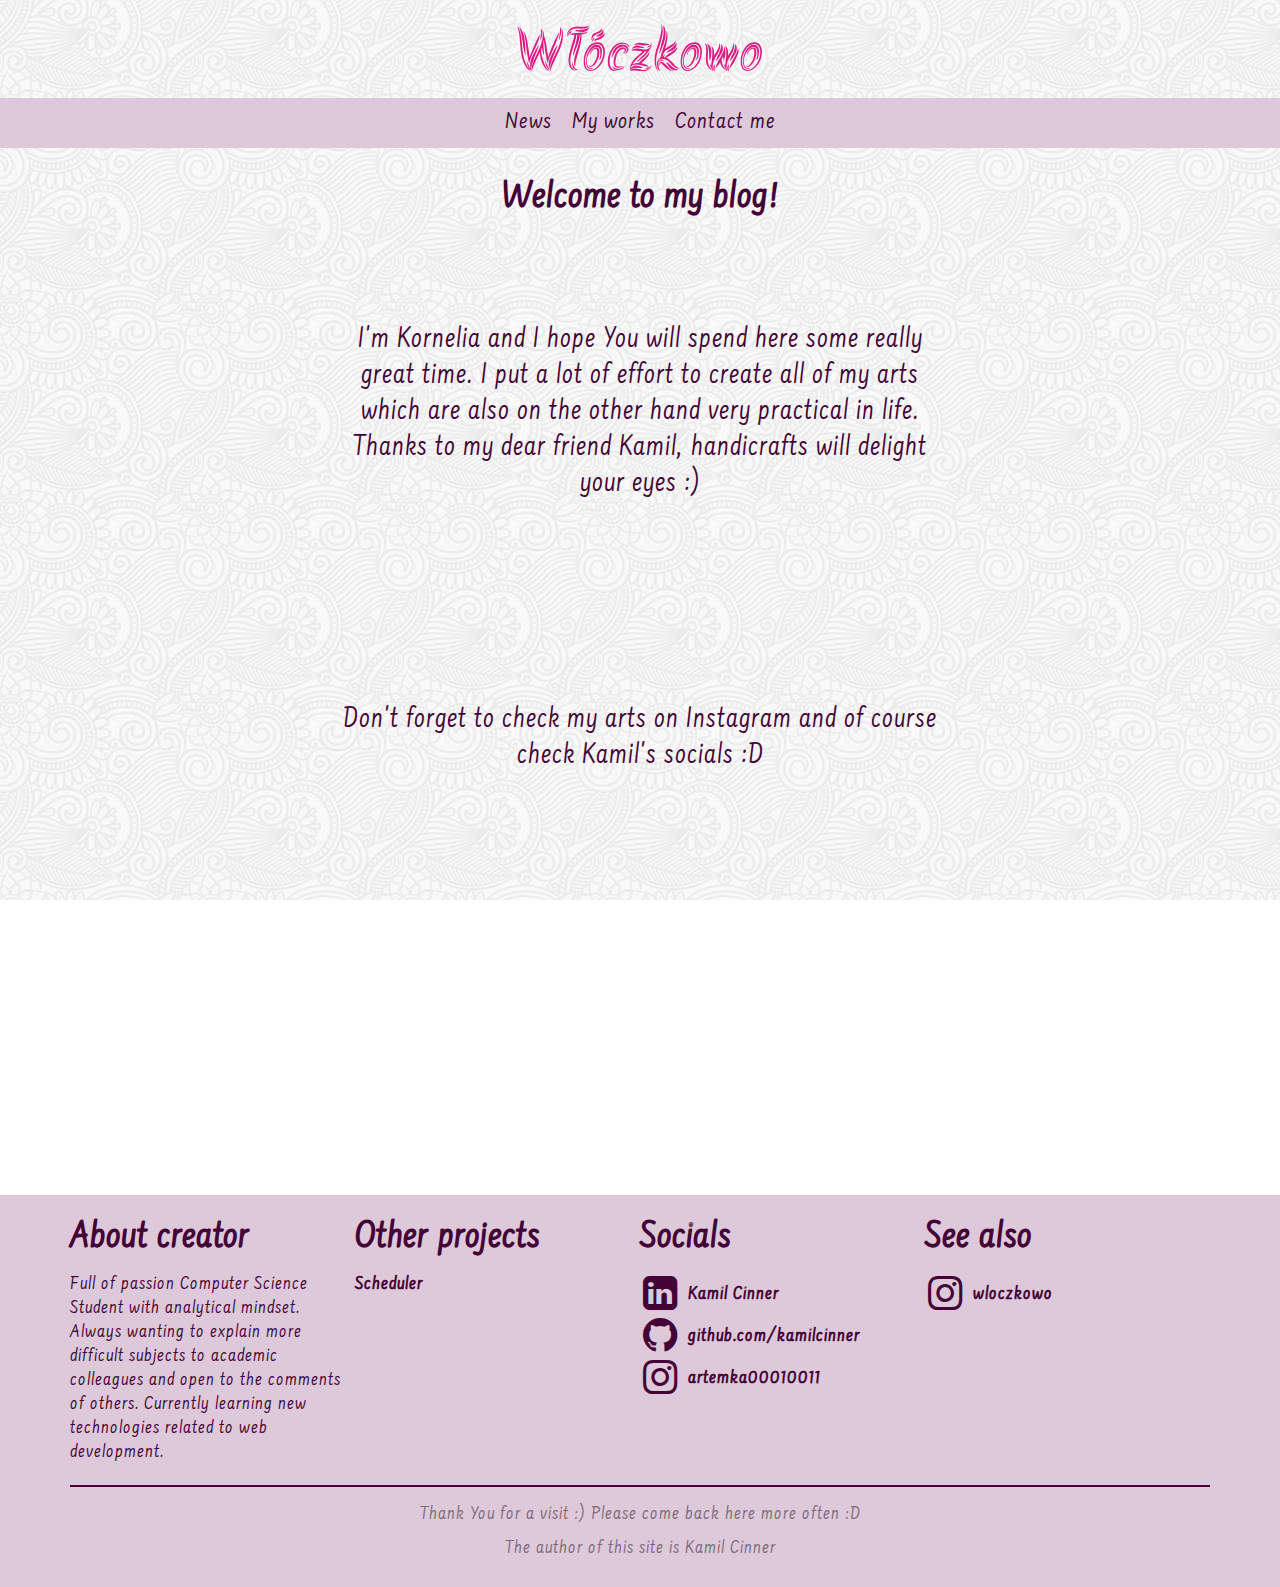
<file: index.html>
<!doctype html>
<html lang="pl">

<head>
  <meta charset="utf-8" />
  <meta name="viewport" content="width=device-width, initial-scale=1">

  <title>Włóczkowo</title>
  <meta name="description" content="Kornelia's handicrafts">
  <meta name="keywords" content="blog, fibers, twine, bay yarn, worsted, crewel, handicraft">
  <meta name="author" content="Kamil Cinner">

  <link href="https://fonts.googleapis.com/css?family=Akronim&display=swap&subset=latin-ext"
        rel="stylesheet">
  <link href="https://fonts.googleapis.com/css?family=Farsan&display=swap&subset=latin-ext"
        rel="stylesheet">

  <link rel="stylesheet" href="fontello/css/fontello.css">
  <link rel="stylesheet" href="css/base/main.css">

<!--  Favicon-->
  <link rel="apple-touch-icon" sizes="57x57" href="favicon/apple-icon-57x57.png">
  <link rel="apple-touch-icon" sizes="60x60" href="favicon/apple-icon-60x60.png">
  <link rel="apple-touch-icon" sizes="72x72" href="favicon/apple-icon-72x72.png">
  <link rel="apple-touch-icon" sizes="76x76" href="favicon/apple-icon-76x76.png">
  <link rel="apple-touch-icon" sizes="114x114" href="favicon/apple-icon-114x114.png">
  <link rel="apple-touch-icon" sizes="120x120" href="favicon/apple-icon-120x120.png">
  <link rel="apple-touch-icon" sizes="144x144" href="favicon/apple-icon-144x144.png">
  <link rel="apple-touch-icon" sizes="152x152" href="favicon/apple-icon-152x152.png">
  <link rel="apple-touch-icon" sizes="180x180" href="favicon/apple-icon-180x180.png">
  <link rel="icon" type="image/png" sizes="192x192"  href="favicon/android-icon-192x192.png">
  <link rel="icon" type="image/png" sizes="32x32" href="favicon/favicon-32x32.png">
  <link rel="icon" type="image/png" sizes="96x96" href="favicon/favicon-96x96.png">
  <link rel="icon" type="image/png" sizes="16x16" href="favicon/favicon-16x16.png">
  <link rel="manifest" href="favicon/manifest.json">
  <meta name="msapplication-TileColor" content="#ffffff">
  <meta name="msapplication-TileImage" content="favicon/ms-icon-144x144.png">
  <meta name="theme-color" content="#ffffff">
</head>

<body>
<header>
  <div class="logo"><a id="welcome" role="button">Włóczkowo</a></div>

  <nav id="navbar">
    <a id="news" role="button">News</a>
    <a id="my-works" role="button">My works</a>
    <a id="contact-me" role="button">Contact me</a>
  </nav>
</header>

<main>
  <div id="content" class="container">

  </div>
</main>

<footer>
  <div class="container">
    <div class="row">

      <div class="col-sm-6 col-md-4 col-lg-3 col-xl-3">
        <section>
          <h2>About creator</h2>
          <p>
            Full of passion Computer Science Student with analytical mindset.
            Always wanting to explain more difficult subjects to academic colleagues
            and open to the comments of others.
            Currently learning new technologies related to web development.
          </p>
        </section>
      </div>

      <div class="col-sm-6 col-md-4 col-lg-3 col-xl-3">
        <section>
          <h2>Other projects</h2>
          <p><strong><a href="https://scheduler-kamilcinner.herokuapp.com/about/"
                        target="_blank">Scheduler</a></strong></p>
        </section>
      </div>

      <div class="col-sm-6 col-md-4 col-lg-3 col-xl-3">
        <section>
          <h2>Socials</h2>

          <a class="icon-text-combo" href="https://www.linkedin.com/in/kamil-cinner-909b98196"
             target="_blank">
            <i class="icon-linkedin-squared"></i>
            <strong class="my-1">Kamil Cinner</strong>
          </a>

          <a class="icon-text-combo" href="https://github.com/kamilcinner" target="_blank">
            <i class="icon-github-circled"></i>
            <strong class="my-1">github.com/kamilcinner</strong>
          </a>

          <a class="icon-text-combo" href="https://www.instagram.com/artemka00010011"
             target="_blank">
            <i class="icon-instagram"></i>
            <strong class="my-1">artemka00010011</strong>
          </a>

        </section>
      </div>

      <div class="col-sm-6 col-md-4 col-lg-3 col-xl-3">
        <section>
          <h2>See also</h2>
          <a class="icon-text-combo" href="https://www.instagram.com/wloczkowo/"
             target="_blank">
            <i class="icon-instagram"></i>
            <strong class="my-1">wloczkowo</strong>
          </a>
        </section>
      </div>

    </div>

    <hr>

    <div class="info">
      <p>Thank You for a visit :) Please come back here more often :D</p>
      <p>The author of this site is Kamil Cinner</p>
    </div>

  </div>
</footer>

<script src="js/helpers/assets.js"></script>
<script src="js/views/fiber-details.js"></script>

<script src="js/views/welcome.js"></script>
<script src="js/services/sticky-nav.js"></script>
<script src="js/views/news.js"></script>
<script src="js/views/my-works.js"></script>
<script src="js/views/contact-me.js"></script>

<script src="js/index.js"></script>

</body>
</html>
</file>
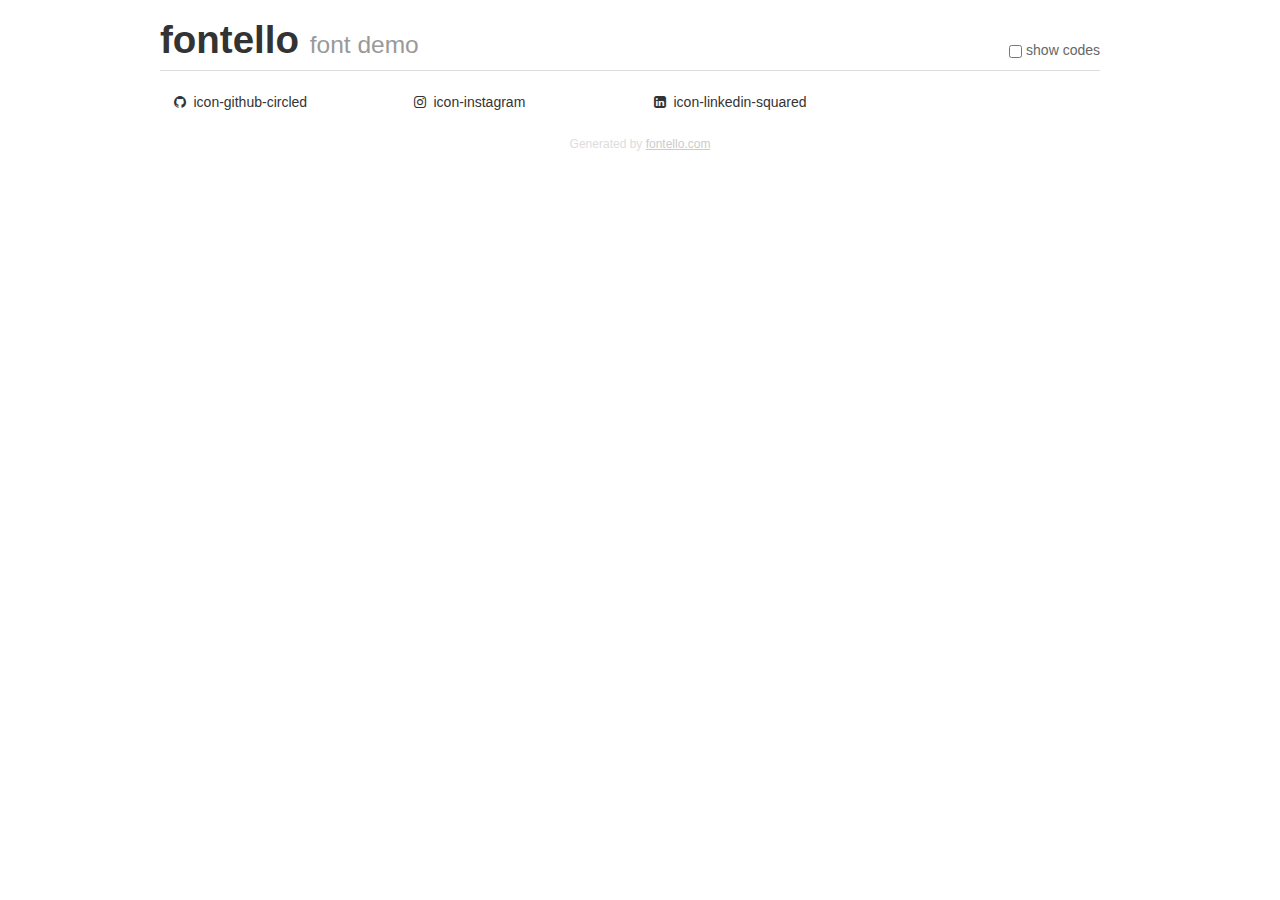
<file: fontello/demo.html>
<!DOCTYPE html>
<html>
  <head><!--[if lt IE 9]><script language="javascript" type="text/javascript" src="//html5shim.googlecode.com/svn/trunk/html5.js"></script><![endif]-->
    <meta charset="UTF-8"><style>/*
 * Bootstrap v2.2.1
 *
 * Copyright 2012 Twitter, Inc
 * Licensed under the Apache License v2.0
 * http://www.apache.org/licenses/LICENSE-2.0
 *
 * Designed and built with all the love in the world @twitter by @mdo and @fat.
 */
.clearfix {
  *zoom: 1;
}
.clearfix:before,
.clearfix:after {
  display: table;
  content: "";
  line-height: 0;
}
.clearfix:after {
  clear: both;
}
html {
  font-size: 100%;
  -webkit-text-size-adjust: 100%;
  -ms-text-size-adjust: 100%;
}
a:focus {
  outline: thin dotted #333;
  outline: 5px auto -webkit-focus-ring-color;
  outline-offset: -2px;
}
a:hover,
a:active {
  outline: 0;
}
button,
input,
select,
textarea {
  margin: 0;
  font-size: 100%;
  vertical-align: middle;
}
button,
input {
  *overflow: visible;
  line-height: normal;
}
button::-moz-focus-inner,
input::-moz-focus-inner {
  padding: 0;
  border: 0;
}
body {
  margin: 0;
  font-family: "Helvetica Neue", Helvetica, Arial, sans-serif;
  font-size: 14px;
  line-height: 20px;
  color: #333;
  background-color: #fff;
}
a {
  color: #08c;
  text-decoration: none;
}
a:hover {
  color: #005580;
  text-decoration: underline;
}
.row {
  margin-left: -20px;
  *zoom: 1;
}
.row:before,
.row:after {
  display: table;
  content: "";
  line-height: 0;
}
.row:after {
  clear: both;
}
[class*="span"] {
  float: left;
  min-height: 1px;
  margin-left: 20px;
}
.container,
.navbar-static-top .container,
.navbar-fixed-top .container,
.navbar-fixed-bottom .container {
  width: 940px;
}
.span12 {
  width: 940px;
}
.span11 {
  width: 860px;
}
.span10 {
  width: 780px;
}
.span9 {
  width: 700px;
}
.span8 {
  width: 620px;
}
.span7 {
  width: 540px;
}
.span6 {
  width: 460px;
}
.span5 {
  width: 380px;
}
.span4 {
  width: 300px;
}
.span3 {
  width: 220px;
}
.span2 {
  width: 140px;
}
.span1 {
  width: 60px;
}
[class*="span"].pull-right,
.row-fluid [class*="span"].pull-right {
  float: right;
}
.container {
  margin-right: auto;
  margin-left: auto;
  *zoom: 1;
}
.container:before,
.container:after {
  display: table;
  content: "";
  line-height: 0;
}
.container:after {
  clear: both;
}
p {
  margin: 0 0 10px;
}
.lead {
  margin-bottom: 20px;
  font-size: 21px;
  font-weight: 200;
  line-height: 30px;
}
small {
  font-size: 85%;
}
h1 {
  margin: 10px 0;
  font-family: inherit;
  font-weight: bold;
  line-height: 20px;
  color: inherit;
  text-rendering: optimizelegibility;
}
h1 small {
  font-weight: normal;
  line-height: 1;
  color: #999;
}
h1 {
  line-height: 40px;
}
h1 {
  font-size: 38.5px;
}
h1 small {
  font-size: 24.5px;
}
body {
  margin-top: 90px;
}
.header {
  position: fixed;
  top: 0;
  left: 50%;
  margin-left: -480px;
  background-color: #fff;
  border-bottom: 1px solid #ddd;
  padding-top: 10px;
  z-index: 10;
}
.footer {
  color: #ddd;
  font-size: 12px;
  text-align: center;
  margin-top: 20px;
}
.footer a {
  color: #ccc;
  text-decoration: underline;
}
.the-icons {
  font-size: 14px;
  line-height: 24px;
}
.switch {
  position: absolute;
  right: 0;
  bottom: 10px;
  color: #666;
}
.switch input {
  margin-right: 0.3em;
}
.codesOn .i-name {
  display: none;
}
.codesOn .i-code {
  display: inline;
}
.i-code {
  display: none;
}
@font-face {
      font-family: 'fontello';
      src: url('./font/fontello.eot?26021284');
      src: url('./font/fontello.eot?26021284#iefix') format('embedded-opentype'),
           url('./font/fontello.woff?26021284') format('woff'),
           url('./font/fontello.ttf?26021284') format('truetype'),
           url('./font/fontello.svg?26021284#fontello') format('svg');
      font-weight: normal;
      font-style: normal;
    }
     
     
    .demo-icon
    {
      font-family: "fontello";
      font-style: normal;
      font-weight: normal;
      speak: none;
     
      display: inline-block;
      text-decoration: inherit;
      width: 1em;
      margin-right: .2em;
      text-align: center;
      /* opacity: .8; */
     
      /* For safety - reset parent styles, that can break glyph codes*/
      font-variant: normal;
      text-transform: none;
     
      /* fix buttons height, for twitter bootstrap */
      line-height: 1em;
     
      /* Animation center compensation - margins should be symmetric */
      /* remove if not needed */
      margin-left: .2em;
     
      /* You can be more comfortable with increased icons size */
      /* font-size: 120%; */
     
      /* Font smoothing. That was taken from TWBS */
      -webkit-font-smoothing: antialiased;
      -moz-osx-font-smoothing: grayscale;
     
      /* Uncomment for 3D effect */
      /* text-shadow: 1px 1px 1px rgba(127, 127, 127, 0.3); */
    }
     </style>
    <link rel="stylesheet" href="css/animation.css"><!--[if IE 7]><link rel="stylesheet" href="css/" + font.fontname + "-ie7.css"><![endif]-->
    <script>
      function toggleCodes(on) {
        var obj = document.getElementById('icons');
      
        if (on) {
          obj.className += ' codesOn';
        } else {
          obj.className = obj.className.replace(' codesOn', '');
        }
      }
      
    </script>
  </head>
  <body>
    <div class="container header">
      <h1>fontello <small>font demo</small></h1>
      <label class="switch">
        <input type="checkbox" onclick="toggleCodes(this.checked)">show codes
      </label>
    </div>
    <div class="container" id="icons">
      <div class="row">
        <div class="the-icons span3" title="Code: 0xf09b"><i class="demo-icon icon-github-circled">&#xf09b;</i> <span class="i-name">icon-github-circled</span><span class="i-code">0xf09b</span></div>
        <div class="the-icons span3" title="Code: 0xf16d"><i class="demo-icon icon-instagram">&#xf16d;</i> <span class="i-name">icon-instagram</span><span class="i-code">0xf16d</span></div>
        <div class="the-icons span3" title="Code: 0xf30c"><i class="demo-icon icon-linkedin-squared">&#xf30c;</i> <span class="i-name">icon-linkedin-squared</span><span class="i-code">0xf30c</span></div>
      </div>
    </div>
    <div class="container footer">Generated by <a href="http://fontello.com">fontello.com</a></div>
  </body>
</html>
</file>
<file: fontello/css/fontello.css>
@font-face {
  font-family: 'fontello';
  src: url('../font/fontello.eot?64992146');
  src: url('../font/fontello.eot?64992146#iefix') format('embedded-opentype'),
       url('../font/fontello.woff2?64992146') format('woff2'),
       url('../font/fontello.woff?64992146') format('woff'),
       url('../font/fontello.ttf?64992146') format('truetype'),
       url('../font/fontello.svg?64992146#fontello') format('svg');
  font-weight: normal;
  font-style: normal;
}
/* Chrome hack: SVG is rendered more smooth in Windozze. 100% magic, uncomment if you need it. */
/* Note, that will break hinting! In other OS-es font will be not as sharp as it could be */
/*
@media screen and (-webkit-min-device-pixel-ratio:0) {
  @font-face {
    font-family: 'fontello';
    src: url('../font/fontello.svg?64992146#fontello') format('svg');
  }
}
*/
 
 [class^="icon-"]:before, [class*=" icon-"]:before {
 font-size: 40px;

  font-family: "fontello";
  font-style: normal;
  font-weight: normal;
  speak: none;
 
  display: inline-block;
  text-decoration: inherit;
  width: 1em;
  margin-right: .2em;
  text-align: center;
  /* opacity: .8; */
 
  /* For safety - reset parent styles, that can break glyph codes*/
  font-variant: normal;
  text-transform: none;
 
  /* fix buttons height, for twitter bootstrap */
  line-height: 1em;
 
  /* Animation center compensation - margins should be symmetric */
  /* remove if not needed */
  /*margin-left: .2em;*/
 
  /* you can be more comfortable with increased icons size */
  /* font-size: 120%; */
 
  /* Font smoothing. That was taken from TWBS */
  -webkit-font-smoothing: antialiased;
  -moz-osx-font-smoothing: grayscale;
 
  /* Uncomment for 3D effect */
  /* text-shadow: 1px 1px 1px rgba(127, 127, 127, 0.3); */
}
 
.icon-github-circled:before { content: '\f09b'; } /* '' */
.icon-instagram:before { content: '\f16d'; } /* '' */
.icon-linkedin-squared:before { content: '\f30c'; } /* '' */
</file>
<file: css/base/main.css>
@import "../helpers/remove-weird-blue-light.css";
@import "../helpers/normalize-links.css";
@import "../models/card.css";
@import "../models/flip-flop.css";

@import "logo.css";
@import "top-nav.css";
@import "footer.css";

@import "../services/be-responsive.css";

@import "../views/posts/posts.css";
@import "../views/fibers.css";
@import "../views/form.css";
@import "../views/fiber-details.css";
@import "../views/welcome.css";

body {
	/* Background pattern from Toptal Subtle Patterns */
	background-image: url("../../img/bg/full-bloom.png");
	background-attachment: fixed;

	margin: 0;
	font-family: 'Farsan', cursive;
	font-size: 20px;
	letter-spacing: 1px;
	color: #440336;
}

main {
	min-height: 1000px;
	margin: 20px 0;
}
</file>
<file: fontello/css/animation.css>
/*
   Animation example, for spinners
*/
.animate-spin {
  -moz-animation: spin 2s infinite linear;
  -o-animation: spin 2s infinite linear;
  -webkit-animation: spin 2s infinite linear;
  animation: spin 2s infinite linear;
  display: inline-block;
}
@-moz-keyframes spin {
  0% {
    -moz-transform: rotate(0deg);
    -o-transform: rotate(0deg);
    -webkit-transform: rotate(0deg);
    transform: rotate(0deg);
  }

  100% {
    -moz-transform: rotate(359deg);
    -o-transform: rotate(359deg);
    -webkit-transform: rotate(359deg);
    transform: rotate(359deg);
  }
}
@-webkit-keyframes spin {
  0% {
    -moz-transform: rotate(0deg);
    -o-transform: rotate(0deg);
    -webkit-transform: rotate(0deg);
    transform: rotate(0deg);
  }

  100% {
    -moz-transform: rotate(359deg);
    -o-transform: rotate(359deg);
    -webkit-transform: rotate(359deg);
    transform: rotate(359deg);
  }
}
@-o-keyframes spin {
  0% {
    -moz-transform: rotate(0deg);
    -o-transform: rotate(0deg);
    -webkit-transform: rotate(0deg);
    transform: rotate(0deg);
  }

  100% {
    -moz-transform: rotate(359deg);
    -o-transform: rotate(359deg);
    -webkit-transform: rotate(359deg);
    transform: rotate(359deg);
  }
}
@-ms-keyframes spin {
  0% {
    -moz-transform: rotate(0deg);
    -o-transform: rotate(0deg);
    -webkit-transform: rotate(0deg);
    transform: rotate(0deg);
  }

  100% {
    -moz-transform: rotate(359deg);
    -o-transform: rotate(359deg);
    -webkit-transform: rotate(359deg);
    transform: rotate(359deg);
  }
}
@keyframes spin {
  0% {
    -moz-transform: rotate(0deg);
    -o-transform: rotate(0deg);
    -webkit-transform: rotate(0deg);
    transform: rotate(0deg);
  }

  100% {
    -moz-transform: rotate(359deg);
    -o-transform: rotate(359deg);
    -webkit-transform: rotate(359deg);
    transform: rotate(359deg);
  }
}
</file>
